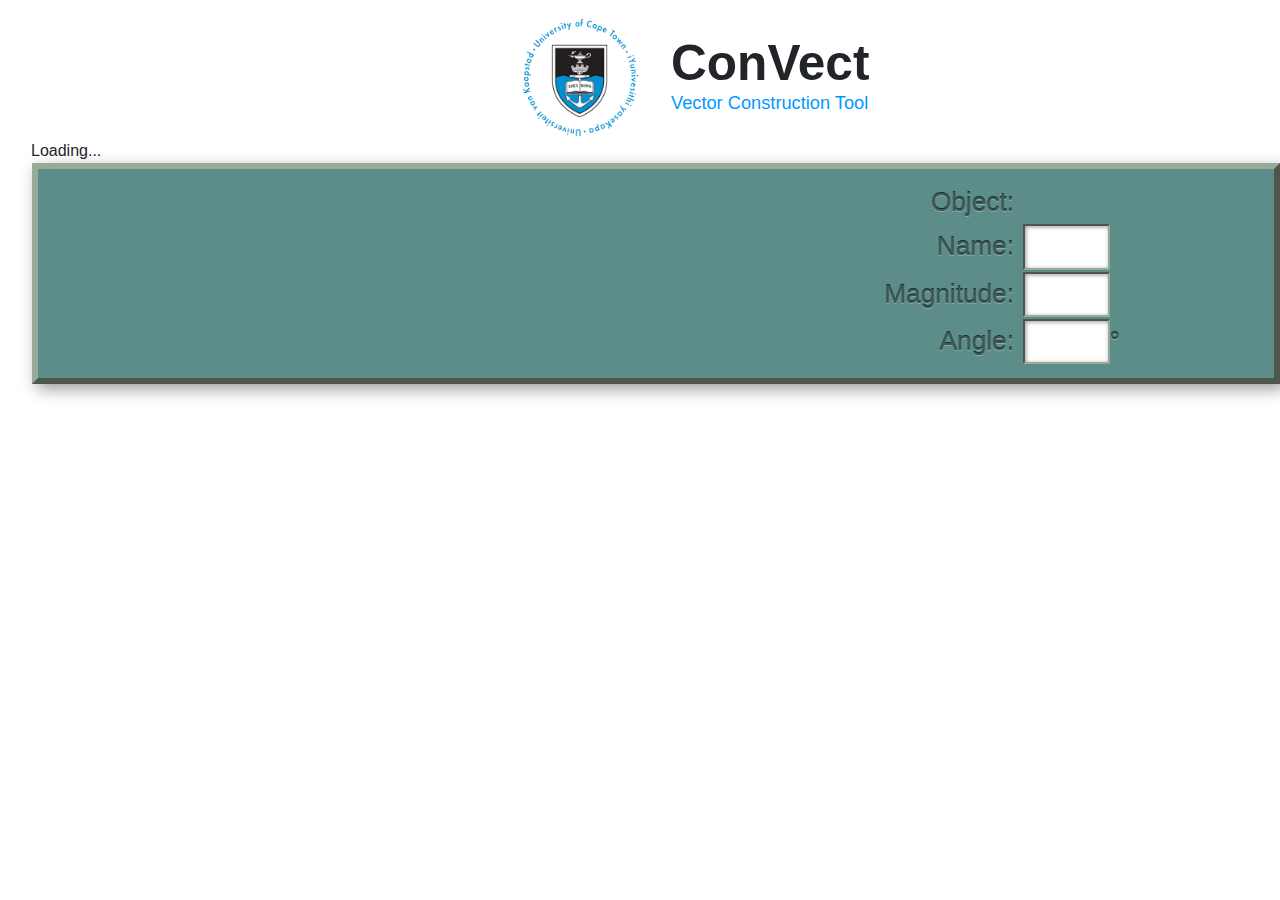
<file: index.html>
<!doctype html>
<html lang="en">
	<head>
		<meta name=viewport content="width=device-width,initial-scale=1, shrink-to-fit=no">  
		<meta charset="utf-8"/>

		<link rel="stylesheet" href="https://stackpath.bootstrapcdn.com/bootstrap/4.3.1/css/bootstrap.min.css" integrity="sha384-ggOyR0iXCbMQv3Xipma34MD+dH/1fQ784/j6cY/iJTQUOhcWr7x9JvoRxT2MZw1T" crossorigin="anonymous">
		<link rel="stylesheet" href="styles.css">
	</head>

	<body>
		<div class="container-fluid main">
			<div class="row">
				<div class="col-6">
					<div class="logo-holder">
						<img class="logo" src="logocircless.png" alt="UCT logo" />
					</div>
				</div>
				<div class="col-6">
					<div class="title-holder">
						<div class="title-and-sub">
							<span class="title">ConVect</span>
							<br>
							<span class="subtitle">Vector Construction Tool</span>
						</div>						
					</div>
				</div>
			</div>

			<div class="row">
				<div class="col">
					<span id="loadbay">Loading...</span>
				</div>
			</div>

			<div class="row backplate">
				<div class="col-12 col-lg-8 applet-holder">
				   	<div id="ggb-element"></div>
				</div>

				<div class="col">
					<table class="details-table">
						<tbody>
							<tr class="detail">
								<td class="label">
									<span>Object:</span>
								</td>
								<td class="value">
									<span id="selected-object"></span>
								</td>
							</tr>
							<tr class="detail">
								<td class="label">
									<span >Name:</span>
								</td>
								<td class="value">
									<input class="input" id="selected-name" type="text"></input>
								</td>
							</tr>
							<tr class="detail" id="mag-detail">
								<td class="label">
									<span>Magnitude:</span>
								</td>
								<td class="value">
									<input class="input" id="selected-mag" type="text"></input>
								</td>
							</tr>
							<tr class="detail" id="radius-detail" style="display: none">
								<td class="label">
									<span>Radius:</span>
								</td>
								<td class="value">
									<input class="input" id="selected-radius" type="text"></input>
								</td>
							</tr>
							<tr class="detail">
								<td class="label">
									<span>Angle:</span>
								</td>
								<td class="value">
									<input class="input" id="selected-angle-deg" type="text"></input>°
								</td>
							</tr>
						</tbody>
					</table>
				</div>
			</div>
		</div>

		<script src="https://cdn.geogebra.org/apps/deployggb.js"></script>
		<script src="convect_main.js"></script>

		<script src="https://code.jquery.com/jquery-3.3.1.slim.min.js" integrity="sha384-q8i/X+965DzO0rT7abK41JStQIAqVgRVzpbzo5smXKp4YfRvH+8abtTE1Pi6jizo" crossorigin="anonymous"></script>
		<script src="https://cdnjs.cloudflare.com/ajax/libs/popper.js/1.14.7/umd/popper.min.js" integrity="sha384-UO2eT0CpHqdSJQ6hJty5KVphtPhzWj9WO1clHTMGa3JDZwrnQq4sF86dIHNDz0W1" crossorigin="anonymous"></script>
		<script src="https://stackpath.bootstrapcdn.com/bootstrap/4.3.1/js/bootstrap.min.js" integrity="sha384-JjSmVgyd0p3pXB1rRibZUAYoIIy6OrQ6VrjIEaFf/nJGzIxFDsf4x0xIM+B07jRM" crossorigin="anonymous"></script>
	</body>
</html>
</file>
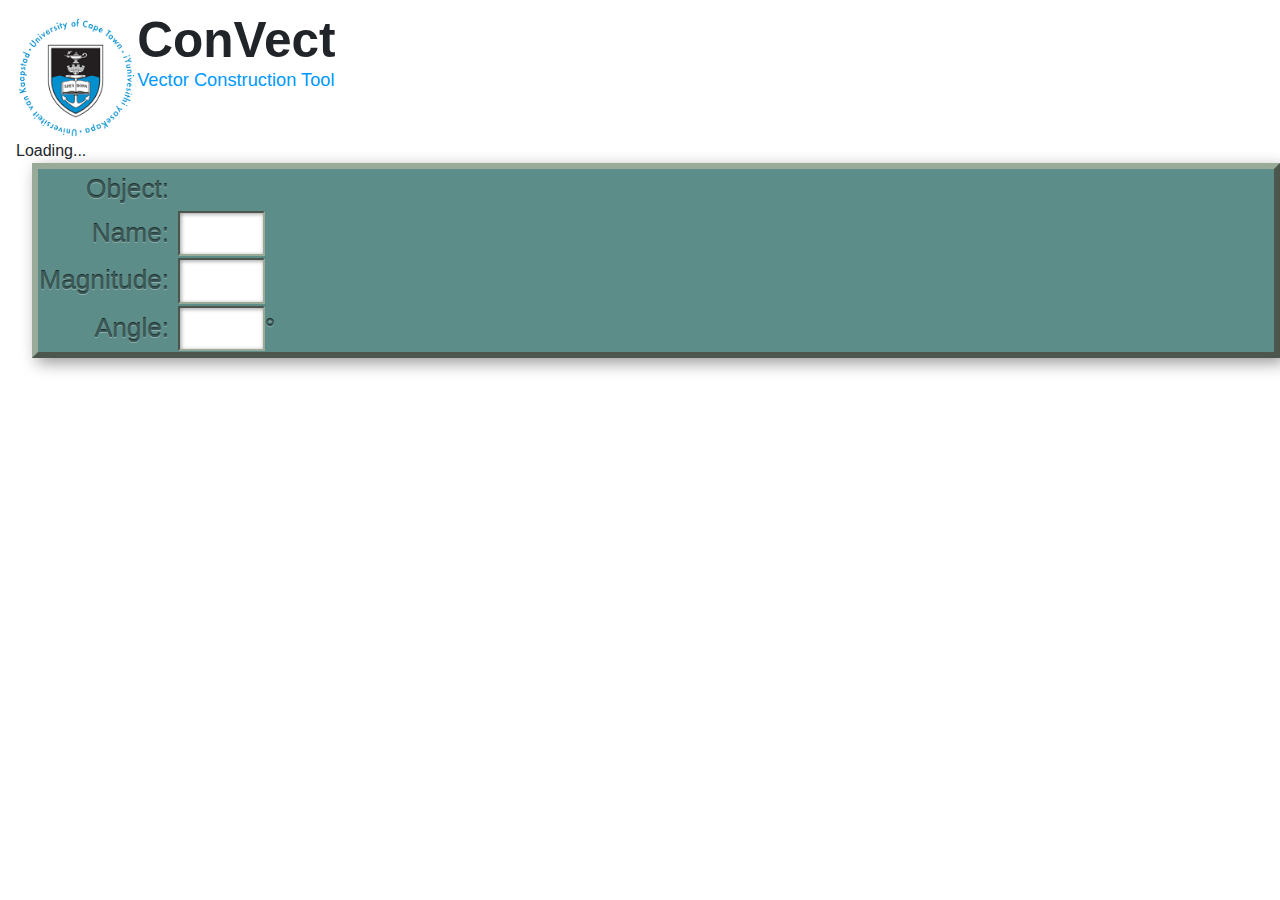
<file: ConVect.html>
<!doctype html>
<html lang="en">
	<head>
		<meta name=viewport content="width=device-width,initial-scale=1, shrink-to-fit=no">  
		<meta charset="utf-8"/>

		<link rel="stylesheet" href="https://stackpath.bootstrapcdn.com/bootstrap/4.3.1/css/bootstrap.min.css" integrity="sha384-ggOyR0iXCbMQv3Xipma34MD+dH/1fQ784/j6cY/iJTQUOhcWr7x9JvoRxT2MZw1T" crossorigin="anonymous">
		<link rel="stylesheet" href="styles.css">
	</head>

	<body>
		<div class="container-fluid main">
			<div class="row">
				<div class="col-xs-4 logo-holder">
					<img class="logo" src="logocircless.png" alt="UCT logo" />
				</div>
				<div class="col-xs-4 title-holder">
					<div class="title">ConVect</div>
					<div class="subtitle">Vector Construction Tool</div>
				</div>
			</div>

			<div class="row">
				<div class="col-xs-6 applet-holder">
					<span id="loadbay">Loading...</span>
				   	<div id="ggb-element"></div>
				</div>
			</div>

			<div class="row backplate">
				<div class="col-xs-6">
					<table>
						<tbody>
							<tr class="detail">
								<td class="label">
									<span>Object:</span>
								</td>
								<td class="value">
									<span id="selected-object"></span>
								</td>
							</tr>
							<tr class="detail">
								<td class="label">
									<span >Name:</span>
								</td>
								<td class="value">
									<input class="input" id="selected-name" type="text"></input>
								</td>
							</tr>
							<tr class="detail" id="mag-detail">
								<td class="label">
									<span>Magnitude:</span>
								</td>
								<td class="value">
									<input class="input" id="selected-mag" type="text"></input>
								</td>
							</tr>
							<tr class="detail" id="radius-detail" style="display: none">
								<td class="label">
									<span>Radius:</span>
								</td>
								<td class="value">
									<input class="input" id="selected-radius" type="text"></input>
								</td>
							</tr>
							<tr class="detail">
								<td class="label">
									<span>Angle:</span>
								</td>
								<td class="value">
									<input class="input" id="selected-angle-deg" type="text"></input>°
								</td>
							</tr>
						</tbody>
					</table>
				</div>
			</div>
		</div>

		<script src="https://cdn.geogebra.org/apps/deployggb.js"></script>
		<script src="convect_main.js"></script>

		<script src="https://code.jquery.com/jquery-3.3.1.slim.min.js" integrity="sha384-q8i/X+965DzO0rT7abK41JStQIAqVgRVzpbzo5smXKp4YfRvH+8abtTE1Pi6jizo" crossorigin="anonymous"></script>
		<script src="https://cdnjs.cloudflare.com/ajax/libs/popper.js/1.14.7/umd/popper.min.js" integrity="sha384-UO2eT0CpHqdSJQ6hJty5KVphtPhzWj9WO1clHTMGa3JDZwrnQq4sF86dIHNDz0W1" crossorigin="anonymous"></script>
		<script src="https://stackpath.bootstrapcdn.com/bootstrap/4.3.1/js/bootstrap.min.js" integrity="sha384-JjSmVgyd0p3pXB1rRibZUAYoIIy6OrQ6VrjIEaFf/nJGzIxFDsf4x0xIM+B07jRM" crossorigin="anonymous"></script>
	</body>
</html>
</file>
<file: styles.css>
.main {
	margin: 1rem;
	max-width: 1400px;
	min-width: 300px;
}

.logo-holder {
	text-align: right;
}

.logo {
	width: 100%;
	height: auto;
	max-width: calc(70px + 4vw);
	min-width: 70px;
}

.title-holder {
	text-align: left;
	height: 100%;
	display: table;
}

.title-and-sub {
	display: table-cell;
	vertical-align: middle;
}

.title {
	font-weight: bold;
	font-size: calc(24px + 2vw);
	line-height: 1;
}

.subtitle {
	color: #0099FF;
	font-size: calc(8px + 0.8vw);
}

.applet-holder {
	max-width: 1000px;
	padding-left: 0px;
	padding-right: 0px;
}

.backplate {
	background: lightsteelblue;
	border: 2px;
	border-color: steelblue;

	margin-left: 0.05em;
	margin-right: 0.05em;

	color: #3B5957;
    background-color: #5D8D89;
    text-shadow: 0px 1px 0px rgba(255,255,255,.3), 0px -1px 0px rgba(0,0,0,.7);
    font-size: calc(1em + 0.8vw);

    border:6px outset #9a9;
    -webkit-box-shadow: 5px 5px 15px rgba(0,0,0,0.4);
    -moz-box-shadow: 5px 5px 15px rgba(0,0,0,0.4);
}

.backplate .detail {
	margin-top: 0.5rem;
}

.backplate .input {
	border: 2px inset #9a9;
	-webkit-box-shadow: inset 1px 1px 4px rgba(0,0,0,0.4);
	-moz-box-shadow: inset 1px 1px 4px rgba(0,0,0,0.4);

	width: 3.3em;
	text-align: right;
	padding-right: 0.3rem;
}

.backplate .label {
	text-align: right;
}

.backplate .value {
	padding-left: 0.5rem;
}

.details-table {
	margin-top: 0.5em;
	margin-bottom: 0.5em;
	min-width: 9.5em;
	max-width: ;
}
</file>
